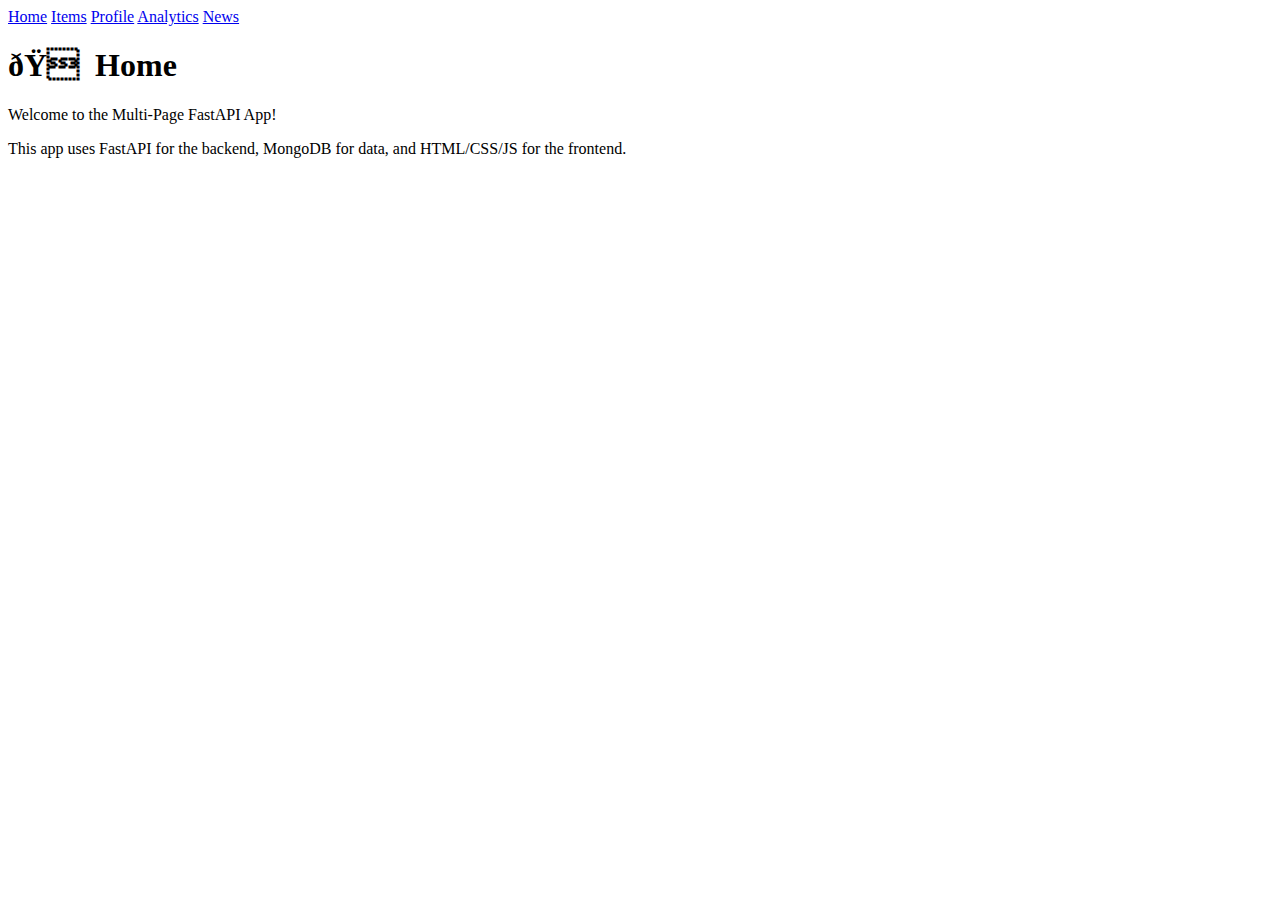
<file: frontend/index.html>
<!DOCTYPE html PUBLIC "-//W3C//DTD XHTML 1.0 Strict//EN"
  "http://www.w3.org/TR/xhtml1/DTD/xhtml1-strict.dtd">
<html lang="en">
<head>
  <meta charset="ISO-8859-1" />
  <title>Home</title>
  <link rel="stylesheet" href="style.css" />
</head>
<body>
  <nav>
    <!-- Excited for the new Mission Impossible movie ? -->
    <a href="index.html">Home</a>
    <a href="items.html">Items</a>
    <a href="profile.html">Profile</a>
    <a href="analytics.html">Analytics</a>
    <a href="news.html">News</a>
  </nav>
  <div class="container">
    <h1>🏠 Home</h1>
    <p>Welcome to the Multi-Page FastAPI App!</p>
    <p>This app uses FastAPI for the backend, MongoDB for data, and HTML/CSS/JS for the frontend.</p>
  </div>
</body>
</html>
</file>
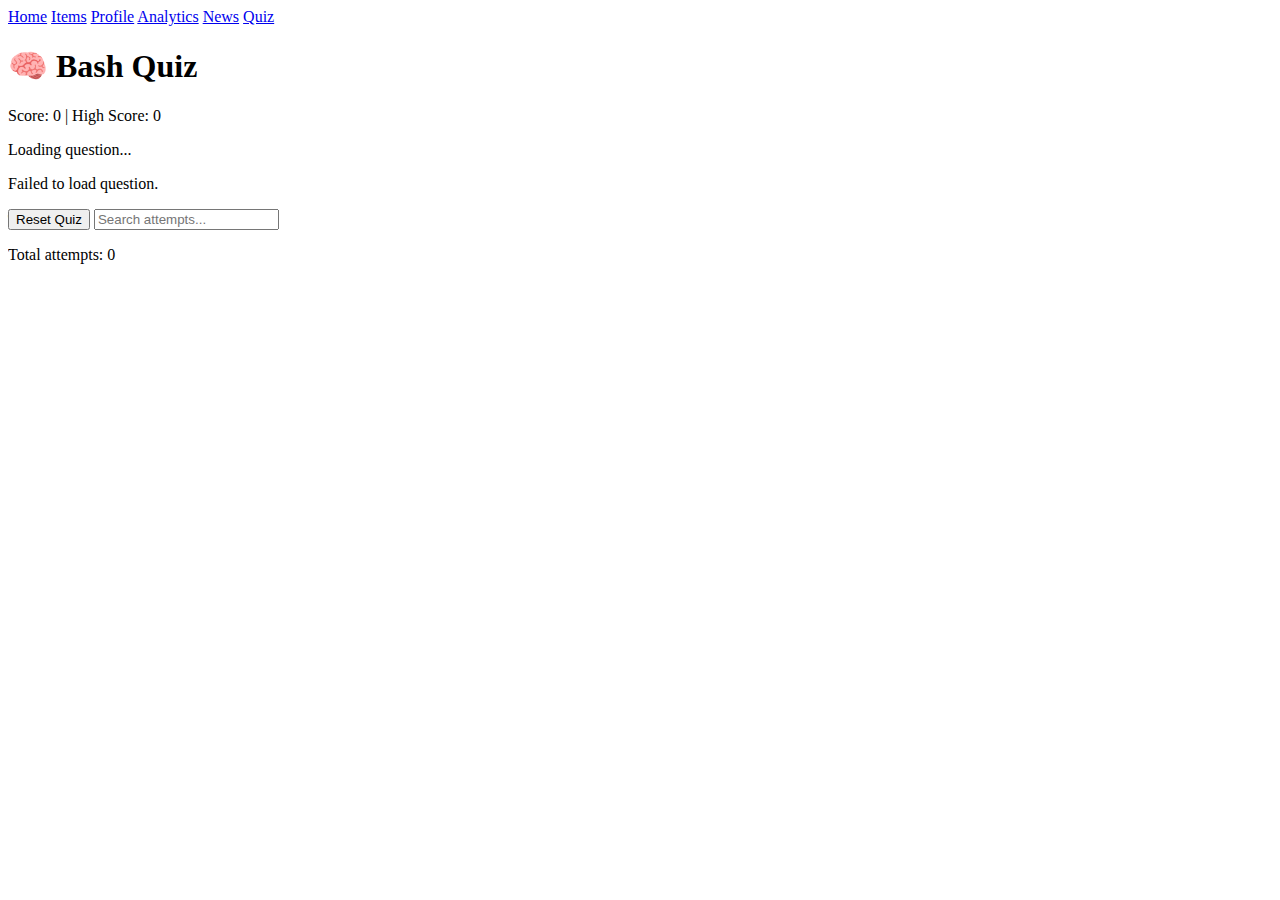
<file: frontend/quiz.html>
<!DOCTYPE html>
<html lang="en">
<head>
  <meta charset="UTF-8" />
  <title>Bash Quiz</title>
  <link rel="stylesheet" href="style.css" />
</head>
<body>
  <nav>
    <a href="index.html">Home</a>
    <a href="items.html">Items</a>
    <a href="profile.html">Profile</a>
    <a href="analytics.html">Analytics</a>
    <a href="news.html">News</a>
    <a href="quiz.html">Quiz</a>
  </nav>
  <div class="container">
    <h1>🧠 Bash Quiz</h1>
    <p id="scoreDisplay">Score: 0 | High Score: 0</p>
    <div id="question">Loading question...</div>
    <form id="answerForm"></form>
    <p id="feedback"></p>
    <button id="resetBtn" class="hidden">Reset Quiz</button>
    <input type="text" id="search" placeholder="Search attempts..." />
    <p id="attemptCount">Total attempts: 0</p>
    <div id="attemptList" class="attempt-scrollable"></div>
  </div>
  <script src="scripts/quiz.js"></script>
</body>
</html>
</file>
<file: frontend/style.css>
Aah I was too lazy to implement this
You can do it
</file>
